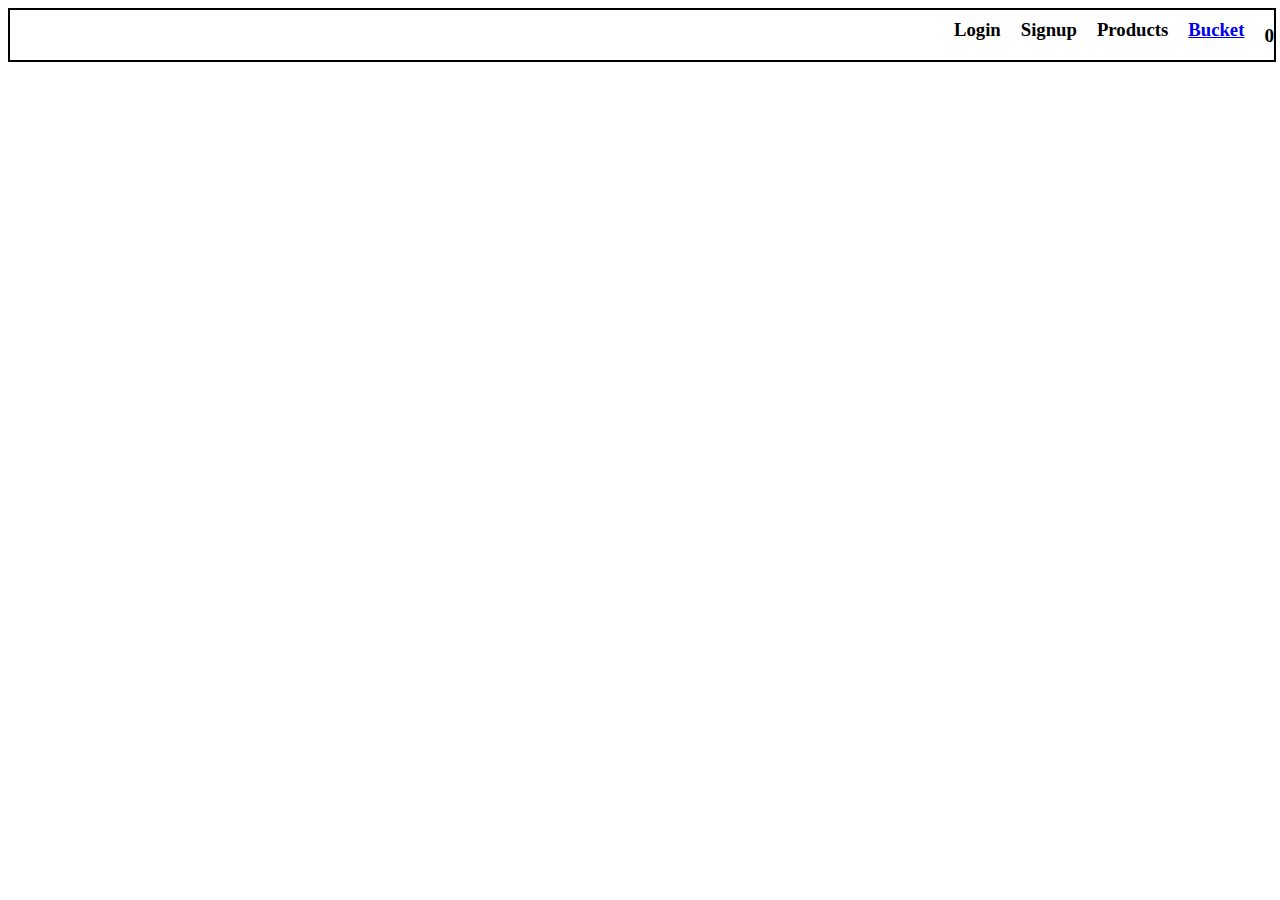
<file: index.html>
<!DOCTYPE html>
<html lang="en">

<head>
  <meta charset="UTF-8" />
  <meta http-equiv="X-UA-Compatible" content="IE=edge" />
  <meta name="viewport" content="width=device-width, initial-scale=1.0" />
  <title>Home</title>
  <link rel="stylesheet" href="./style/index.css">
</head>

<body>
  <div id="navbar">
    <!--Add navbar divs here-->
    <!-- Link to bucket.html -->
    <h3>Login</h3>
    <h3>Signup</h3>
    <h3>Products</h3>
    <h3><a href="bucket.html">Bucket</a></h3>
    <div id="coffee_count">
      <!--Show total number of coffee added to bucket here, do not add anything only Total count. Not even "Count - 5" but like this "5" -->
      0
    </div>
  </div>

  <div id="menu">
    <!--Show coffee list here in grid format-->
    <!-- add an add to bucket button to each item, give it HTML id as 'add_to_bucket' -->
  </div>
</body>

</html>

<script src="./scripts/index.js"></script>
</file>
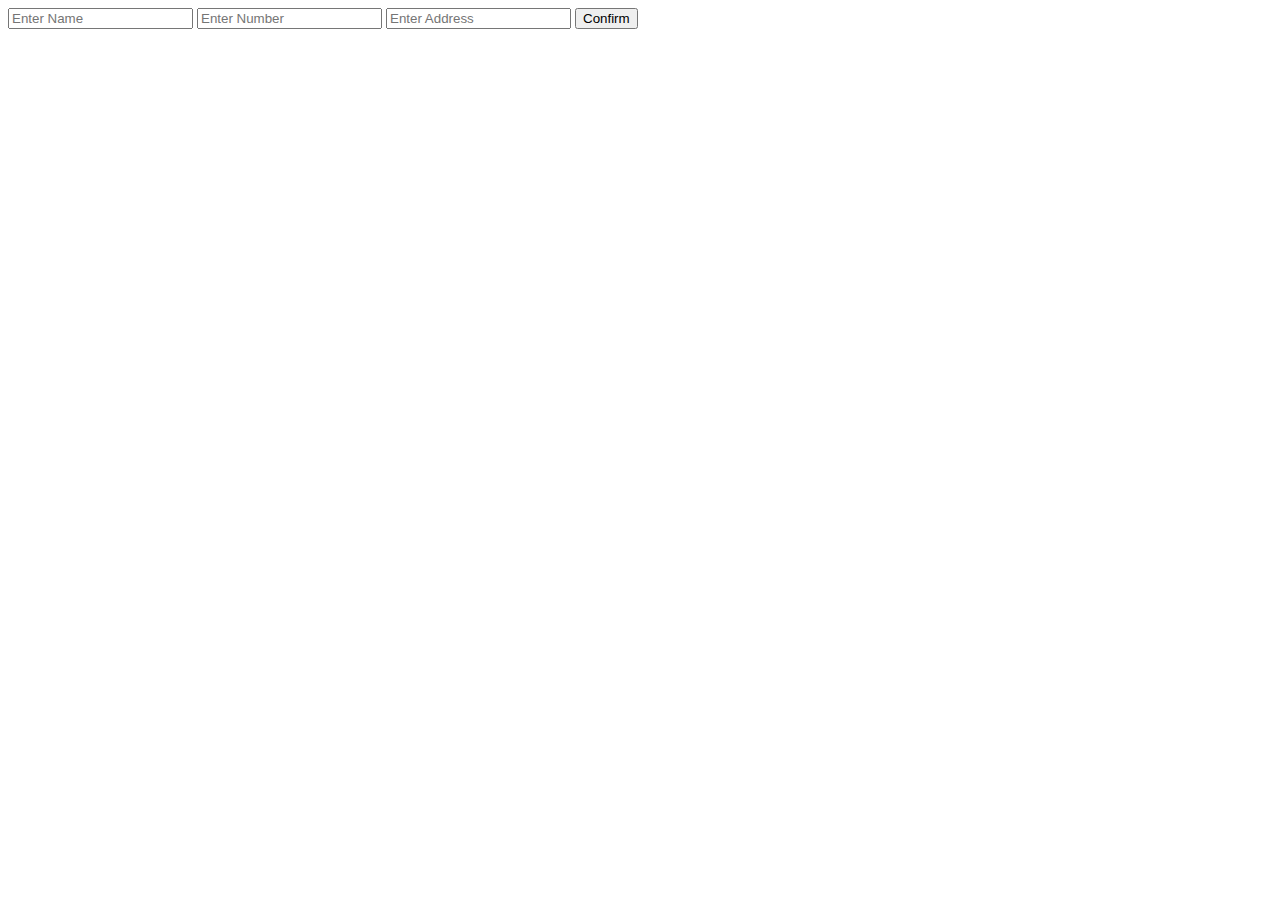
<file: checkout.html>
<!DOCTYPE html>
<html lang="en">

<head>
  <meta charset="UTF-8" />
  <meta http-equiv="X-UA-Compatible" content="IE=edge" />
  <meta name="viewport" content="width=device-width, initial-scale=1.0" />
  <title>Checkout</title>
</head>

<body>
  <div id="order-form">
    <!--Add your form html element here-->
    <!--In form, give #name,#number and #address as HTML id's to relevant input elements -->
    <!-- confirm button with id "confirm" -->
    <form onsubmit="checkout(event)">
      <input type="text" id="name" placeholder="Enter Name">
      <input type="number" id="number" placeholder="Enter Number">
      <input type="text" id="address" placeholder="Enter Address">
      <button id="confirm">Confirm</button>
    </form>
  </div>
</body>

</html>

<script src="./scripts/checkout.js"></script>
</file>
<file: style/index.css>
#navbar{
    display: flex;
    justify-content: flex-end;
    align-items: flex-end;
    gap: 20px;
    height: 50px;
    width: 100%;
    border: 2px solid black; 
}

#menu{
    display: grid;
    grid-template-columns: repeat(4,1fr);
    grid-template-rows: auto;
    gap: 20px;

}
#coffee_count{
    font-size: larger;
    font-weight: bolder;
    margin-bottom: 1%;
}
#div{
    border: 1px solid blue;
    margin-top: 2%;
}
#img{
    height: 250px;
    width: 70%;
    box-sizing: border-box;
   /* padding: 50px; */ 
    margin-left: 25px;
    margin-right: 25px;
    padding: 30px;
}
.h3{
    text-align: center;
}
#add_to_bucket{
    text-align: center;
    margin-left: 35%;
}
</file>
